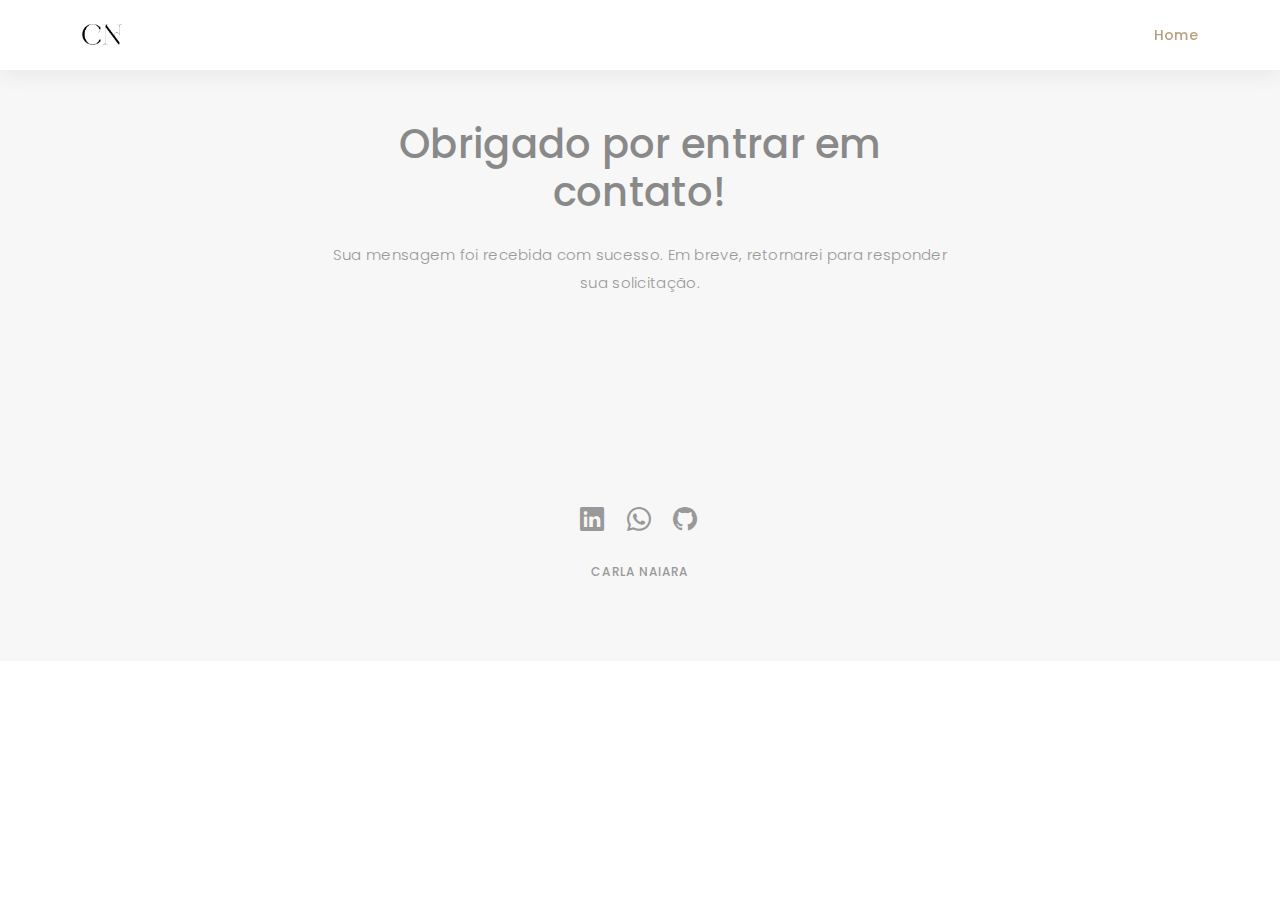
<file: thanks.html>
<!DOCTYPE html>
<html lang="pt-br">

<head>
  <meta charset="utf-8">
  <meta content="width=device-width, initial-scale=1.0" name="viewport">

  <title>Carla Naiara</title>
  <meta content="" name="description">
  <meta content="" name="keywords">

  <!-- Favicons -->
  <link href="assets/img/LogoCN5.png" rel="icon">
  <link href="assets/img/apple-touch-icon.png" rel="apple-touch-icon">

  <!-- Google Fonts -->
  <link href="https://fonts.googleapis.com/css?family=Poppins:300,300i,400,400i,500,500i,600,600i,700,700i|Playfair+Display:400,400i,500,500i,600,600i,700,700i,900,900i" rel="stylesheet">

  <!-- Vendor CSS Files -->
  <link href="assets/vendor/bootstrap/css/bootstrap.min.css" rel="stylesheet">
  <link href="assets/vendor/bootstrap-icons/bootstrap-icons.css" rel="stylesheet">
  <link href="assets/vendor/boxicons/css/boxicons.min.css" rel="stylesheet">
  <link href="assets/vendor/glightbox/css/glightbox.min.css" rel="stylesheet">
  <link href="assets/vendor/swiper/swiper-bundle.min.css" rel="stylesheet">

  <!--  Main CSS File -->
  <link href="assets/css/style.css" rel="stylesheet">


</head>

<body>

  <!-- ======= Header ======= -->
  <header id="headerthanks" class="fixed-top">
    <div class="container d-flex align-items-center justify-content-between">

      <a href="index.html" class="logo"><img src="assets/img/LogoCN3.png" alt="Logo com as iniciais 'CN' de Carla Naiara " class="img-fluid"></a>
      <!-- Uncomment below if you prefer to use an text logo -->
      <!-- <h1 class="logo"><a href="index.html">CN</a></h1> -->

      <nav id="navbar" class="navbar">
        <ul>
          <li><a class="nav-link scrollto active" href="index.html">Home</a></li>
        </ul>
        <i class="bi bi-list mobile-nav-toggle"></i>
      </nav>
      
    </div>
  </header>
  
  <!-- End Header -->

 

  <main id="main">

    <!-- ======= About Section ======= -->
    <div id="about" class="paddsection">
      <div class="container">
        <div class="row justify-content-center">
          <div class="col-lg-7">
            <div class="about-descr">
              <div class="container">
                <div class="section-title text-center">
                  <h1>Obrigado por entrar em contato!</h1>
                  <p class="">Sua mensagem foi recebida com sucesso. Em breve, retornarei para responder sua solicitação.</p>
                </div>
              </div>
          </div>
        </div>
      </div>
    </div>
    <!-- End About Section -->

  </main><!-- End #main -->




  <!-- ======= Footer ======= -->
  <div id="footer" class="text-center">
    <div class="container">
      <div class="socials-media text-center">

        <ul class="list-unstyled">
          <!-- <li><a href="#"><i class="bi bi-facebook"></i></a></li>
          <li><a href="#"><i class="bi bi-twitter"></i></a></li>
          <li><a href="#"><i class="bi bi-instagram"></i></a></li> -->
          <li><a target="_blank" href="https://www.linkedin.com/in/carla-naiara-3345aa194/"><i class="bi bi-linkedin"></i></a></li>
          <li><a target="_blank" href="https://api.whatsapp.com/send/?phone=5511949014387&text&type=phone_number&app_absent=0"><i class="bi bi-whatsapp"></i></a></li>
          <li><a target="_blank" href="https://github.com/cnnay"><i class="bi bi-github"></i></a></li>
        </ul>

      </div>

      <p>Carla Naiara</p>



    </div>
  </div><!-- End Footer -->

  <a href="#" class="back-to-top d-flex align-items-center justify-content-center"><i class="bi bi-arrow-up-short"></i></a>

  <!--  Vendor JS Files --> 
  <script src="assets/vendor/bootstrap/js/bootstrap.bundle.min.js"></script>
  <script src="assets/vendor/glightbox/js/glightbox.min.js"></script>
  <script src="assets/vendor/isotope-layout/isotope.pkgd.min.js"></script>
  <script src="assets/vendor/swiper/swiper-bundle.min.js"></script>
  <script src="assets/vendor/typed.js/typed.umd.js"></script>
  <script src="assets/vendor/php-email-form/validate.js"></script>

  <!--  Main JS File -->
  <script src="assets/js/main.js"></script> 

</body>

</html>
</file>
<file: assets/css/style.css>
body {
  background: #ffffff;
  color: #898989;
  font-family: "Poppins", helvetica;
  font-size: 15px;
  font-weight: 300;
  line-height: 20px;
  letter-spacing: 0.02em;
  overflow-x: hidden;
  margin: 0 auto;
  padding: 0;
  box-sizing: border-box;
}

h1,
h2,
h3,
h4,
h5,
h6 {
  margin: 0;
}

h2 {
  color: #292929;
  font-weight: 600;
}

h4 {
  color: #292929;
  font-size: 14px;
  font-weight: 600;
}

a {
  color: #292929;
  text-decoration: none !important;
  transition: all 0.5s ease-in-out 0s;
}

a:hover {
  transition: all 0.5s ease-in-out 0s;
}

p {
  margin: 25px 0;
  padding: 0;
  font-size: 15px;
  color: #999999;
  line-height: 28px;
}

::-moz-selection {
  background: #b8a07e;
  color: #fff;
}

::selection {
  background: #b8a07e;
  color: #fff;
}

.btn {
  background: #333;
  border: medium none;
  border-radius: 0;
  color: #fff;
  font-size: 12px;
  height: 50px;
  line-height: 50px;
  padding: 0 30px;
  text-transform: uppercase;
}

.btn:hover,
.btn:focus {
  color: #fff;
}

.padDiv {
  padding: 30px 20px;
}

.section-title {
  margin-bottom: 70px;
}

.section-title h2 {
  font-size: 25px;
  letter-spacing: 2px;
  text-transform: uppercase;
}

.form-control {
  background-color: transparent;
  border: 1px solid #999;
  border-radius: 0;
  color: #999999;
  font-size: 12px;
  font-weight: 500;
  height: 50px;
  letter-spacing: 0.1em;
  padding-left: 10px;
  margin: 0 0 25px 0;
  line-height: 14px;
  text-transform: uppercase;
}

.form-control:focus {
  box-shadow: none;
  outline: 0 none;
}

.paddsection {
  padding-top: 90px;
  padding-bottom: 90px;
}

.paddsections {
  padding-top: 90px;
  padding-bottom: 90px !important;
}

.hvr-shutter-in-horizontal::before {
  background: #333;
}

.hvr-shutter-in-horizontal:hover {
  background: #b8a07e;
}

.mb-30 {
  margin-bottom: 30px;
}

.main-content {
  padding-top: 140px;
}

/*--------------------------------------------------------------
# Back to top button
--------------------------------------------------------------*/
.back-to-top {
  position: fixed;
  visibility: hidden;
  opacity: 0;
  right: 15px;
  bottom: 15px;
  z-index: 996;
  background: #b8a07e;
  width: 40px;
  height: 40px;
  border-radius: 4px;
  transition: all 0.4s;
}

.back-to-top i {
  font-size: 28px;
  color: #fff;
  line-height: 0;
}

.back-to-top:hover {
  background: #c6b398;
  color: #fff;
}

.back-to-top.active {
  visibility: visible;
  opacity: 1;
}

/*--------------------------------------------------------------
# Header
--------------------------------------------------------------*/
#header {
  transition: all 0.5s;
  z-index: 997;
  padding: 15px 0;
  background-color: #fff;
  top: -100%; 
  box-shadow: 0px 2px 25px rgba(0, 0, 0, 0.08);
}

#header.header-scrolled,
#header.header-inner-pages {
  top: 0;
}

#header .logo {
  font-size: 30px;
  margin: 0;
  padding: 0;
  line-height: 1;
  font-weight: 600;
  letter-spacing: 1px;
  font-family: "Playfair Display", sans-serif;
  font-style: italic;
}

#header .logo a {
  color: #898989;
}

#header .logo img {
  max-height: 40px;
}

@media (max-width: 992px) {
  #header {
    border: 0;
  }
}




/*--------------------------------------------------------------
# HeaderThanks
--------------------------------------------------------------*/
#headerthanks {
  transition: all 0.5s;
  z-index: 997;
  padding: 15px 0;
  background-color: #fff;
  /* top: -100%;  */
  box-shadow: 0px 2px 25px rgba(0, 0, 0, 0.08);
}

#headerthanksr.header-scrolled,
#header.header-inner-pages {
  top: 0;
}

#headerthanks .logo {
  font-size: 30px;
  margin: 0;
  padding: 0;
  line-height: 1;
  font-weight: 600;
  letter-spacing: 1px;
  font-family: "Playfair Display", sans-serif;
  font-style: italic;
}

#headerthanks .logo a {
  color: #898989;
}

#headerthanks .logo img {
  max-height: 40px;
}

@media (max-width: 992px) {
  #headerthanks {
    border: 0;
  }
}






/*--------------------------------------------------------------
# Navigation Menu
--------------------------------------------------------------*/
/**
* Desktop Navigation 
*/
.navbar {
  padding: 0;
}

.navbar ul {
  margin: 0;
  padding: 0;
  display: flex;
  list-style: none;
  align-items: center;
}

.navbar li {
  position: relative;
}

.navbar a,
.navbar a:focus {
  display: flex;
  align-items: center;
  justify-content: space-between;
  padding: 10px 0 10px 30px;
  font-family: "Poppins", sans-serif;
  font-size: 14px;
  font-weight: 500;
  color: #7e7d7d;
  white-space: nowrap;
  transition: 0.3s;
}

.navbar a i,
.navbar a:focus i {
  font-size: 12px;
  line-height: 0;
  margin-left: 5px;
}

.navbar a:hover,
.navbar .active,
.navbar .active:focus,
.navbar li:hover>a {
  color: #b8a07e;
}

.navbar .dropdown ul {
  display: block;
  position: absolute;
  left: 30px;
  top: calc(100% + 30px);
  margin: 0;
  padding: 10px 0;
  z-index: 99;
  opacity: 0;
  visibility: hidden;
  background: #fff;
  box-shadow: 0px 0px 30px rgba(127, 137, 161, 0.25);
  transition: 0.3s;
}

.navbar .dropdown ul li {
  min-width: 200px;
}

.navbar .dropdown ul a {
  padding: 10px 20px;
  font-weight: 400;
}

.navbar .dropdown ul a i {
  font-size: 12px;
}

.navbar .dropdown ul a:hover,
.navbar .dropdown ul .active:hover,
.navbar .dropdown ul li:hover>a {
  color: #b8a07e;
}

.navbar .dropdown:hover>ul {
  opacity: 1;
  top: 100%;
  visibility: visible;
}

.navbar .dropdown .dropdown ul {
  top: 0;
  left: calc(100% - 30px);
  visibility: hidden;
}

.navbar .dropdown .dropdown:hover>ul {
  opacity: 1;
  top: 0;
  left: 100%;
  visibility: visible;
}

@media (max-width: 1366px) {
  .navbar .dropdown .dropdown ul {
    left: -90%;
  }

  .navbar .dropdown .dropdown:hover>ul {
    left: -100%;
  }
}

/**
* Mobile Navigation 
*/
.mobile-nav-toggle {
  color: #4b4a4a;
  font-size: 28px;
  cursor: pointer;
  display: none;
  line-height: 0;
  transition: 0.5s;
}

.mobile-nav-toggle.bi-x {
  color: #fff;
}

@media (max-width: 991px) {
  .mobile-nav-toggle {
    display: block;
  }

  .navbar ul {
    display: none;
  }
}

.navbar-mobile {
  position: fixed;
  overflow: hidden;
  top: 0;
  right: 0;
  left: 0;
  bottom: 0;
  background: rgba(49, 49, 49, 0.9);
  transition: 0.3s;
}

.navbar-mobile .mobile-nav-toggle {
  position: absolute;
  top: 15px;
  right: 15px;
}

.navbar-mobile ul {
  display: block;
  position: absolute;
  top: 55px;
  right: 15px;
  bottom: 15px;
  left: 15px;
  padding: 10px 0;
  border-radius: 10px;
  background-color: #fff;
  overflow-y: auto;
  transition: 0.3s;
}

.navbar-mobile a,
.navbar-mobile a:focus {
  padding: 10px 20px;
  font-size: 15px;
  color: #4b4a4a;
}

.navbar-mobile a:hover,
.navbar-mobile .active,
.navbar-mobile li:hover>a {
  color: #b8a07e;
}

.navbar-mobile .getstarted,
.navbar-mobile .getstarted:focus {
  margin: 15px;
}

.navbar-mobile .dropdown ul {
  position: static;
  display: none;
  margin: 10px 20px;
  padding: 10px 0;
  z-index: 99;
  opacity: 1;
  visibility: visible;
  background: #fff;
  box-shadow: 0px 0px 30px rgba(127, 137, 161, 0.25);
}

.navbar-mobile .dropdown ul li {
  min-width: 200px;
}

.navbar-mobile .dropdown ul a {
  padding: 10px 20px;
}

.navbar-mobile .dropdown ul a i {
  font-size: 12px;
}

.navbar-mobile .dropdown ul a:hover,
.navbar-mobile .dropdown ul .active:hover,
.navbar-mobile .dropdown ul li:hover>a {
  color: #b8a07e;
}

.navbar-mobile .dropdown>.dropdown-active {
  display: block;
}

/*--------------------------------------------------------------
# Hero
--------------------------------------------------------------*/
#hero {
  background: url("../img/RetratosCarla_CelineGermano-01.jpg") repeat scroll center center/cover;
  height: 100vh;
  width: 100%;
}

#hero .hero-content {
  height: 100vh;
  text-align: left;
  width: 100%;
  display: flex;
  justify-content: center;
  flex-direction: column;
}

.hero-content h1 {
  font-size: 40px;
  font-weight: 700;
  margin-bottom: 10px;
  text-transform: uppercase;
  color: #fff;
}

.hero-content p {
  font-size: 13px;
  letter-spacing: 3px;
  margin-top: 0;
  margin-bottom: 30px;
  text-transform: capitalize;
  color: #fff;
  font-weight: 500;
}

.hero-content .list-social li {
  float: left;
  margin-right: 20px;
}

.hero-content .list-social li i {
  color: #fff;
  font-size: 15px;
}

/*--------------------------------------------------------------
# Breadcrumbs
--------------------------------------------------------------*/
.breadcrumbs {
  padding: 120px 0 0 0;
  background-color: white;
  min-height: 40px;
}

@media (max-width: 992px) {
  .breadcrumbs {
    padding-top: 100px;
  }
}

.breadcrumbs h2 {
  font-size: 24px;
  font-weight: 300;
  margin: 0;
}

@media (max-width: 992px) {
  .breadcrumbs h2 {
    margin: 0 0 10px 0;
  }
}

.breadcrumbs ol {
  display: flex;
  flex-wrap: wrap;
  list-style: none;
  padding: 0;
  margin: 0;
  font-size: 14px;
}

.breadcrumbs ol li+li {
  padding-left: 10px;
}

.breadcrumbs ol li+li::before {
  display: inline-block;
  padding-right: 10px;
  color: #6c757d;
  content: "/";
}

@media (max-width: 768px) {
  .breadcrumbs .d-flex {
    display: block !important;
  }

  .breadcrumbs ol {
    display: block;
  }

  .breadcrumbs ol li {
    display: inline-block;
  }
}

/*-----------------------------------------------------------------------------------*/
/*  About
/*-----------------------------------------------------------------------------------*/
#about {
  width: 100%;
  height: auto;
  background: #f7f7f7;
  padding-top: 120px;
}

#about .div-img-bg {
  padding-bottom: 30px;
  border: 20px solid #b8a07e;
}

#about .div-img-bg .about-img img {
  width: 100%;
  box-shadow: 0px 0px 85px 0px rgba(0, 0, 0, 0.14);
  margin-top: -60px;
  margin-left: 40px;
  height: 400px;
  -o-object-fit: cover;
  object-fit: cover;
}

#about .about-descr .p-heading {
  font-family: "Playfair Display", serif;
  font-size: 28px;
  text-align: left;
}

#about .about-descr .separator {
  max-width: 80%;
  margin-bottom: 0;
  text-align: left;
}

/*--------------------------------------------------------------
# Services
--------------------------------------------------------------*/
#services {
  background: #f7f7f7;
  position: relative;
  padding-bottom: 80px;
}

.services-block span {
  margin: 10px 0;
  position: relative;
  font-size: 13px;
  color: #292929;
  letter-spacing: 0.1em;
  font-weight: 500;
  text-transform: uppercase;
  display: block;
}

.services-block .separator {
  margin: 0;
  font-size: 13px;
  line-height: 22px;
}

.services-block i {
  font-size: 44px;
  color: #b8a07e;
  line-height: 44px;
}

.services-slider .swiper-pagination {
  margin-top: 30px;
  position: relative;
}

.services-slider .swiper-pagination .swiper-pagination-bullet {
  width: 12px;
  height: 12px;
  background-color: #fff;
  opacity: 1;
  border: 1px solid #b8a07e;
}

.services-slider .swiper-pagination .swiper-pagination-bullet-active {
  background-color: #b8a07e;
}

/*--------------------------------------------------------------
# Portfolio
--------------------------------------------------------------*/
#portfolio {
  position: relative;
  padding-bottom: 50px;
}

#portfolio #portfolio-flters {
  padding: 0;
  margin: 0 auto 35px auto;
  list-style: none;
  text-align: center;
  border-radius: 50px;
  padding: 2px 15px;
}

#portfolio #portfolio-flters li {
  cursor: pointer;
  display: inline-block;
  padding: 10px 15px 8px 15px;
  font-size: 14px;
  font-weight: 600;
  line-height: 1;
  text-transform: uppercase;
  color: #999999;
  margin-bottom: 5px;
  transition: all 0.3s ease-in-out;
}

#portfolio #portfolio-flters li:hover,
#portfolio #portfolio-flters li.filter-active {
  color: #b8a07e;
}

#portfolio #portfolio-flters li:last-child {
  margin-right: 0;
}

#portfolio .portfolio-item {
  margin-bottom: 30px;
}

#portfolio .portfolio-item .portfolio-info {
  opacity: 0;
  position: absolute;
  left: 30px;
  right: 30px;
  bottom: 0;
  z-index: 3;
  transition: all ease-in-out 0.3s;
  background: rgba(255, 255, 255, 0.9);
  padding: 15px;
}

#portfolio .portfolio-item .portfolio-info h4 {
  font-size: 18px;
  color: #666;
  font-weight: 600;
  margin-bottom: 10px;
}

#portfolio .portfolio-item .portfolio-info p {
  color: #999;
  font-size: 14px;
  margin: 0;
  padding: 0;
}

#portfolio .portfolio-item .portfolio-info .preview-link,
#portfolio .portfolio-item .portfolio-info .details-link {
  position: absolute;
  right: 40px;
  font-size: 24px;
  top: calc(50% - 18px);
  color: #b8a07e;
}

#portfolio .portfolio-item .portfolio-info .preview-link:hover,
#portfolio .portfolio-item .portfolio-info .details-link:hover {
  color: #cab89f;
}

#portfolio .portfolio-item .portfolio-info .details-link {
  right: 10px;
}

#portfolio .portfolio-item:hover .portfolio-info {
  opacity: 1;
  bottom: 20px;
}

/*--------------------------------------------------------------
# Portfolio Details
--------------------------------------------------------------*/
.portfolio-details {
  padding-top: 40px;
}

.portfolio-details .portfolio-details-slider img {
  width: 100%;
}

.portfolio-details .portfolio-details-slider .swiper-pagination {
  margin-top: 20px;
  position: relative;
}

.portfolio-details .portfolio-details-slider .swiper-pagination .swiper-pagination-bullet {
  width: 12px;
  height: 12px;
  background-color: #fff;
  opacity: 1;
  border: 1px solid #b8a07e;
}

.portfolio-details .portfolio-details-slider .swiper-pagination .swiper-pagination-bullet-active {
  background-color: #b8a07e;
}

.portfolio-details .portfolio-info {
  padding: 30px;
  box-shadow: 0px 0 30px rgba(75, 74, 74, 0.08);
}

.portfolio-details .portfolio-info h3 {
  font-size: 22px;
  font-weight: 700;
  margin-bottom: 20px;
  padding-bottom: 20px;
  border-bottom: 1px solid #eee;
}

.portfolio-details .portfolio-info ul {
  list-style: none;
  padding: 0;
  font-size: 15px;
}

.portfolio-details .portfolio-info ul li+li {
  margin-top: 10px;
}

.portfolio-details .portfolio-description {
  padding-top: 30px;
}

.portfolio-details .portfolio-description h2 {
  font-size: 26px;
  font-weight: 700;
  margin-bottom: 20px;
}

.portfolio-details .portfolio-description p {
  padding: 0;
}

/*--------------------------------------------------------------
# Journal
--------------------------------------------------------------*/
#journal,
#journal-blog {
  height: auto;
  width: 100%;
  background: #f7f7f7;
  padding-bottom: 60px;
  position: relative;
}

#journal-blog {
  background: #fff;
  padding-bottom: 30px;
}

#journal .journal-block {
  display: inline-block;
  height: auto;
  width: 100%;
}

#journal .journal-block .journal-info {
  position: relative;
}

.journal-block .journal-info img {
  max-width: 100%;
}

.journal-block .journal-info .journal-txt {
  padding: 25px 0px;
  position: relative;
}

.journal-block .journal-info .journal-txt h4 a {
  display: block;
  font-size: 19px;
  line-height: 24px;
  margin: 0 0 13px 0;
  font-weight: 500;
  color: #292929;
  transition: all 0.5s ease-in-out 0s;
}

.journal-block .journal-info .journal-txt h4 a:hover {
  color: #b8a07e;
  transition: all 0.5s ease-in-out 0s;
}

.journal-block .journal-info .journal-txt p {
  margin: 0;
  font-size: 14px;
  line-height: 24px;
}

/*--------------------------------------------------------------
# Journal
--------------------------------------------------------------*/
#contact {
  height: auto;
  width: 100%;
}

.contact-details {
  list-style: none;
  margin: 0;
  padding: 0;
}

.contact-details li {
  padding-bottom: 10px;
}

#contact input,
#contact textarea {
  width: 100%;
  margin-bottom: 5px;
}

#contact textarea {
  min-height: 160px;
}

.php-email-form .error-message {
  display: none;
  color: #fff;
  background: #ed3c0d;
  text-align: left;
  padding: 15px;
  margin-bottom: 15px;
  font-weight: 600;
}

.php-email-form .error-message br+br {
  margin-top: 25px;
}

.php-email-form .sent-message {
  display: none;
  color: #fff;
  background: #18d26e;
  text-align: center;
  padding: 15px;
  font-weight: 600;
  margin-bottom: 15px;
}

.php-email-form .loading {
  display: none;
  background: #fff;
  text-align: center;
  padding: 15px;
  margin-bottom: 15px;
}

.php-email-form .loading:before {
  content: "";
  display: inline-block;
  border-radius: 50%;
  width: 24px;
  height: 24px;
  margin: 0 10px -6px 0;
  border: 3px solid #18d26e;
  border-top-color: #eee;
  animation: animate-loading 1s linear infinite;
}

@keyframes animate-loading {
  0% {
    transform: rotate(0deg);
  }

  100% {
    transform: rotate(360deg);
  }
}

/*--------------------------------------------------------------
# Blog
--------------------------------------------------------------*/
/*  Navbar fixd page */
.subpage-nav {
  display: block !important;
}

/*-----------------------------------------------------------------------------------*/
/*  /* Single page */
/*-----------------------------------------------------------------------------------*/
#journal-blog {
  padding-top: 140px;
}

/* main content */
.main-content {
  background: #f7f7f7;
}

.main-content .container-main {
  display: inline-block;
  width: 100%;
}

.main-content .container-main .block-main {
  margin-bottom: 30px;
  overflow: hidden;
}

.container-main .block-main .content-main {
  background: #fff none repeat scroll 0 0;
  display: inline-block;
  width: 100%;
}

.journal-txt h4 a {
  display: block;
  font-size: 19px;
  line-height: 24px;
  margin: 0 0 13px 0;
  font-weight: 500;
  color: #292929;
  transition: all 0.5s ease-in-out 0s;
}

.journal-txt h4 a:hover {
  color: #b8a07e;
  transition: all 0.5s ease-in-out 0s;
}

.post-meta ul li {
  font-size: 12px;
  font-weight: normal;
  margin-left: 8px;
  margin-right: 8px;
  text-transform: capitalize;
  display: inline-block;
  float: none;
}

.content-main .post-meta a {
  color: #a2a2a2;
  margin-left: 5px;
}

/* Commonts */
.comments {
  background: #fff;
}

.entry-comments h6 {
  margin-right: 10px;
  font-size: 13px;
  letter-spacing: 0.1em;
  font-weight: 500;
}

.entry-comments-item {
  margin-top: 40px;
  padding-bottom: 40px;
  border-bottom: 1px solid #f2f2f2;
}

.entry-comments-avatar {
  position: absolute;
  display: block;
  border-radius: 50%;
  width: 60px;
  height: 60px;
}

.entry-comments-body {
  padding-left: 86px;
}

.entry-comments-author {
  margin-right: 10px;
  font-size: 13px;
  color: #292929;
  letter-spacing: 0.1em;
  font-weight: 500;
}

.rep {
  font-size: 13px;
  color: #292929;
  letter-spacing: 0.1em;
  font-weight: 500;
  text-transform: capitalize;
}

.entry-comments span a {
  font-size: 13px;
  color: #999;
}

.entry-comments-reply {
  padding-left: 10%;
}

/* Commonts form */
.cmt {
  background: #fff;
}

blockquote {
  padding: 40px;
  background-color: #f2f2f2;
  margin: 30px 0;
  border: none;
  border-left: 4px solid #b8a07e;
}

/*--------------------------------------------------------------
# Footer
--------------------------------------------------------------*/
#footer {
  background: #f7f7f7;
  padding-top: 50px;
  padding-bottom: 50px;
}

#footer .socials-media {
  width: 100%;
}

#footer .socials-media ul {
  display: inline-block;
  float: none;
  margin: 0 0 20px 0;
}

#footer .socials-media ul li {
  float: left;
  margin-left: 10px;
  margin-right: 10px;
}

#footer .socials-media ul li a {
  font-size: 24px;
  color: #999;
  letter-spacing: 0.1em;
  font-weight: 500;
  background: transparent;
  text-transform: uppercase;
  transition: all 0.5s ease-in-out 0s;
}

#footer .socials-media ul li a:hover {
  color: #b8a07e;
  transition: all 0.5s ease-in-out 0s;
}

#footer p {
  font-size: 12px;
  letter-spacing: 0.1em;
  font-weight: 500;
  margin-top: 0;
  text-transform: uppercase;
}

.credits {
  font-size: 13px;
}

/** Width between 1200x to 0
 *  ~~~~~~~~~~~~~~~~~~~~~~~~~~~~~~~~~~~~
 */
/** Width between 992px to 1199px
 *  ~~~~~~~~~~~~~~~~~~~~~~~~~~~~~~~~~~~~
 */
/** Width between 768px to 991px
 *  ~~~~~~~~~~~~~~~~~~~~~~~~~~~~~~~~~~~~
 */
@media (min-width: 768px) and (max-width: 991px) {

  /* Navbar */
  nav {
    padding: 10px 15px;
  }

  .nav-menu {
    margin-top: 40px;
    display: none;
    float: none;
    width: 100%;
  }

  .nav-menu li {
    float: none;
    width: 100%;
    text-align: center;
    border-top: 1px solid #f7f7f7;
    line-height: 45px;
    margin-left: 0;
    padding-top: 10px;
    padding-bottom: 10px;
  }

  .responsive {
    float: right;
    padding-top: 15px;
    display: block;
  }

  /* About */
  .head-info .header-content .cmaster h1 {
    font-size: 32px;
  }

  #about .div-img-bg {
    padding: 0;
  }

  #about .div-img-bg .about-img img {
    margin-top: 0%;
    margin-left: calc(0% - 0px);
  }

  #about .about-descr .p-heading {
    font-size: 20px;
  }

  #about .about-descr .separator {
    max-width: 100%;
    margin-bottom: 0;
  }

  /* portfolio */
  #portfolio .portfolio-list .nav li {
    float: none;
    margin: 20px;
    display: inline-block;
  }

  /* journal */
  #journal .journal-block .journal-info {
    margin-bottom: 30px;
  }

  /* Contact */
  .contact-contact {
    margin-bottom: 30px;
  }

  /* Footer */
  #footer .socials-media ul li {
    margin-right: 0;
    margin-left: 0;
    float: none;
    display: inline-block;
  }
}

/** Width between 767px to 0
 *  ~~~~~~~~~~~~~~~~~~~~~~~~~~~~~~~~~~~~
 */
@media (max-width: 767px) {

  /* Navbar */
  nav {
    padding: 20px 15px;
  }

  .nav-menu {
    margin-top: 40px;
    display: none;
    float: none;
    width: 100%;
  }

  .nav-menu li {
    float: none;
    width: 100%;
    text-align: center;
    border-top: 1px solid #f7f7f7;
    line-height: 45px;
    margin-left: 0;
    padding-top: 10px;
    padding-bottom: 10px;
  }

  .responsive {
    float: right;
    padding-top: 15px;
    display: block;
  }

  /* About */
  .head-info .header-content h1 {
    font-size: 32px;
  }

  #about .div-img-bg {
    padding: 0;
  }

  #about .div-img-bg .about-img img {
    margin-top: 0%;
    margin-left: calc(0% - 0px);
  }

  #about .about-descr .p-heading {
    font-size: 20px;
  }

  #about .about-descr .separator {
    max-width: 100%;
    margin-bottom: 0;
  }

  /* portfolio */
  #portfolio .portfolio-list .nav li {
    float: none;
    margin: 20px;
    display: inline-block;
  }

  /* journal */
  #journal .journal-block .journal-info {
    margin-bottom: 30px;
  }

  /* Contact */
  .contact-contact {
    margin-bottom: 30px;
  }

  /* Footer */
  #footer .socials-media ul li {
    margin-right: 0;
    margin-left: 0;
    float: none;
    display: inline-block;
  }
}

/** Width between 600px to 0
 *  ~~~~~~~~~~~~~~~~~~~~~~~~~~~~~~~~~~~~
 */
@media (max-width: 600px) {

  /* Navbar */
  nav {
    padding: 20px 15px;
  }

  .nav-menu {
    margin-top: 40px;
    display: none;
    float: none;
    width: 100%;
  }

  .nav-menu li {
    float: none;
    width: 100%;
    text-align: center;
    border-top: 1px solid #f7f7f7;
    line-height: 45px;
    margin-left: 0;
    padding-top: 10px;
    padding-bottom: 10px;
  }

  .responsive {
    float: right;
    padding-top: 15px;
    display: block;
  }

  /* About */
  .head-info .header-content h1 {
    font-size: 32px;
  }

  #about .div-img-bg {
    padding: 0;
  }

  #about .div-img-bg .about-img img {
    margin-top: 0%;
    margin-left: calc(0% - 0px);
  }

  #about .about-descr .p-heading {
    font-size: 20px;
  }

  #about .about-descr .separator {
    max-width: 100%;
    margin-bottom: 0;
  }

  /* portfolio */
  #portfolio .portfolio-list .nav li {
    float: none;
    margin: 10px;
    display: inline-block;
  }

  /* journal */
  #journal .journal-block .journal-info {
    margin-bottom: 30px;
  }

  /* Contact */
  .contact-contact {
    margin-bottom: 30px;
  }

  /* Footer */
  #footer .socials-media ul li {
    margin-right: 0;
    margin-left: 0;
    float: none;
    display: inline-block;
  }
}

/** Width between 480px to 0
 *  ~~~~~~~~~~~~~~~~~~~~~~~~~~~~~~~~~~~~
 */
@media (max-width: 480px) {

  /* Navbar */
  nav {
    padding: 20px 15px;
  }

  .nav-menu {
    margin-top: 40px;
    display: none;
    float: none;
    width: 100%;
  }

  .nav-menu li {
    float: none;
    width: 100%;
    text-align: center;
    border-top: 1px solid #f7f7f7;
    line-height: 45px;
    margin-left: 0;
    padding-top: 10px;
    padding-bottom: 10px;
  }

  .responsive {
    float: right;
    padding-top: 15px;
    display: block;
  }

  /* About */
  .head-info .header-content h1 {
    font-size: 32px;
  }

  #about .div-img-bg {
    padding: 0;
  }

  #about .div-img-bg .about-img img {
    margin-top: 0%;
    margin-left: calc(0% - 0px);
  }

  #about .about-descr .p-heading {
    font-size: 20px;
  }

  #about .about-descr .separator {
    max-width: 100%;
    margin-bottom: 0;
  }

  /* portfolio */
  #portfolio .portfolio-list .nav li {
    float: none;
    margin: 20px;
  }

  /* journal */
  #journal .journal-block .journal-info {
    margin-bottom: 30px;
  }

  /* Contact */
  .contact-contact {
    margin-bottom: 30px;
  }

  /* Footer */
  #footer .socials-media ul li {
    margin-right: 0;
    margin-left: 0;
    float: none;
    display: inline-block;
  }
}

/** Width between 320px to 0
 *  ~~~~~~~~~~~~~~~~~~~~~~~~~~~~~~~~~~~~
 */
@media (max-width: 320px) {

  /* Navbar */
  nav {
    padding: 20px 15px;
  }

  .nav-menu {
    margin-top: 40px;
    display: none;
    float: none;
    width: 100%;
  }

  .nav-menu li {
    float: none;
    width: 100%;
    text-align: center;
    border-top: 1px solid #f7f7f7;
    line-height: 45px;
    margin-left: 0;
    padding-top: 10px;
    padding-bottom: 10px;
  }

  .responsive {
    float: right;
    padding-top: 15px;
    display: block;
  }

  /* About */
  .head-info .header-content h1 {
    font-size: 32px;
  }

  #about .div-img-bg {
    padding: 0;
  }

  #about .div-img-bg .about-img img {
    margin-top: 0%;
    margin-left: calc(0% - 0px);
  }

  #about .about-descr .p-heading {
    font-size: 20px;
  }

  #about .about-descr .separator {
    max-width: 100%;
    margin-bottom: 0;
  }

  /* portfolio */
  #portfolio .portfolio-list .nav li {
    float: none;
    margin: 20px;
  }

  /* journal */
  #journal .journal-block .journal-info {
    margin-bottom: 30px;
  }

  /* Contact */
  .contact-contact {
    margin-bottom: 30px;
  }

  /* Footer */
  #footer .socials-media ul li {
    margin-right: 0;
    margin-left: 0;
    float: none;
    display: inline-block;
  }

  /* Single page */
  .entry-comments-body span {
    display: inline-block;
    margin-right: 0;
  }
}
</file>
